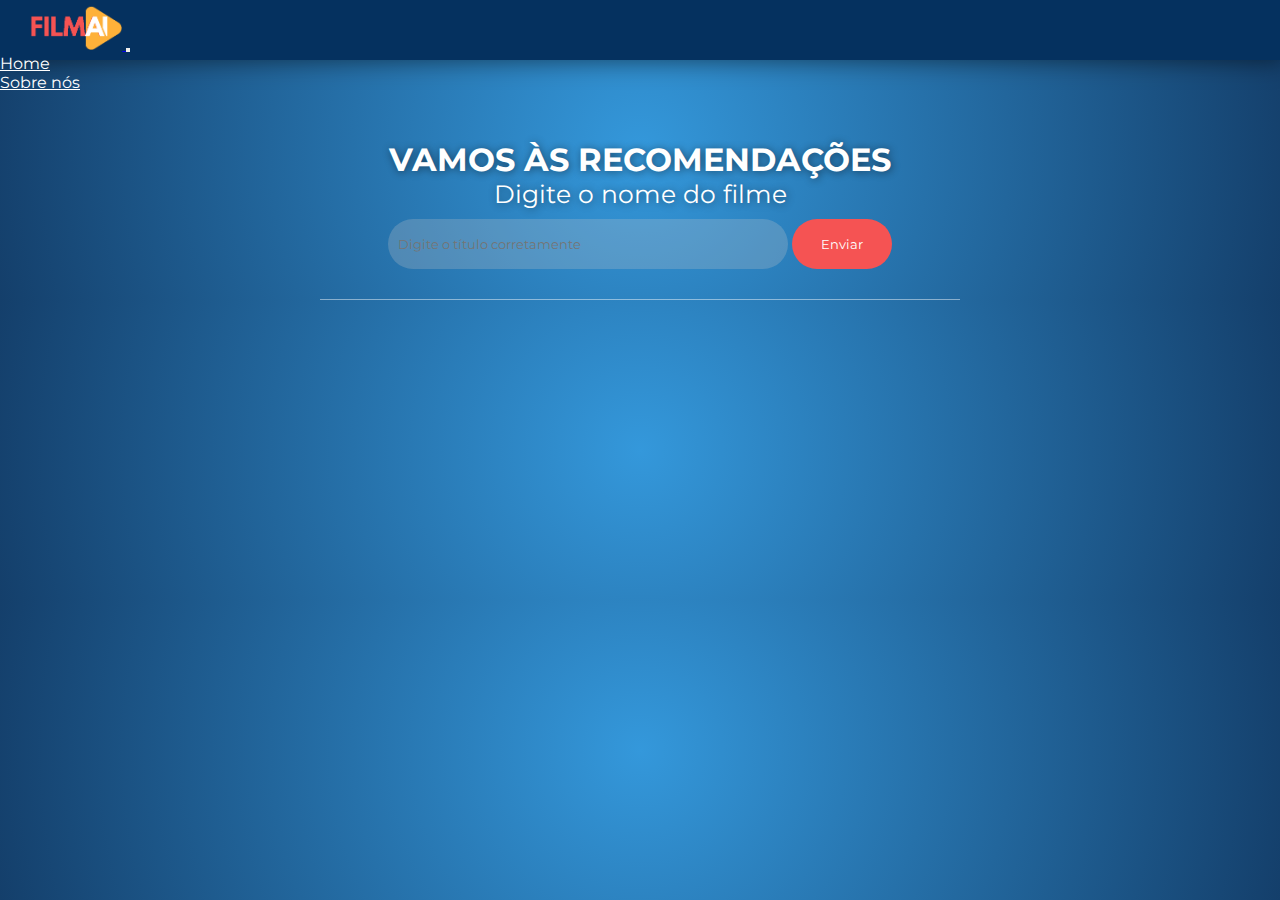
<file: result.html>
<!DOCTYPE html>
<html lang="pt-br">
<head>
    <meta charset="UTF-8">
    <meta name="viewport" content="width=h2, initial-scale=1.0">
    <title>filmAi - pesquisa</title>
    <link rel="stylesheet" href="">
    <link rel="stylesheet" href="pg.css">
    <link rel="shortcut icon" type="imagex/png" href="/img/fa-removebg-preview (1).ico">
    <link href="https://cdn.jsdelivr.net/npm/bootstrap@5.3.2/dist/css/bootstrap.min.css" rel="stylesheet" integrity="sha384-T3c6CoIi6uLrA9TneNEoa7RxnatzjcDSCmG1MXxSR1GAsXEV/Dwwykc2MPK8M2HN" crossorigin="anonymous">
    <link rel="stylesheet" href="style.css">
</head>
<header>
  <nav class="navbar navbar-expand-lg fixed-top" id="navbar">
    <div class="container">
      <a class="navbar-brand" href="#"> <img id="logo" src="/img/a__1_-removebg-preview.png" alt=""> </a>

      <button class="navbar-toggler" type="button" data-bs-toggle="collapse" data-bs-target="#navbarNav" aria-controls="navbarNav" aria-expanded="false" aria-label="Toggle navigation">
        <span class="navbar-toggler-icon"></span>
      </button>

      <div class="collapse navbar-collapse" id="navbarNav">
        <ul class="navbar-nav ms-auto">
          <li class="nav-item">
            <a id="link" class="nav-link" aria-current="page" href="#">Home</a>
          </li>

          <li class="nav-item">
            <a id="link" class="nav-link" href="#">Sobre nós</a>
          </li>
        </ul>
      </div>
    </div>
  </nav>
</header>
<body id = "corpo">
    <h1> VAMOS ÀS RECOMENDAÇÕES </h1>
    <form id = "form1" action="teste.php" method="GET">
        <label id="formText" for="">Digite o nome do filme</label>
        <input type="text" name="query" id="query" placeholder="Digite o título corretamente">
        <input id="botaoEnviar" type="submit" value="Enviar">
    </form>
    <div id="linha"></div>

    <div class = "container-fluid" id= "resultados">
      <div class="row">
        <div id="c0" class="col-md-12"> <p> </p></div>
        <div id="c1" class="col-md-4">
          <p> </p>
        </div>
        <div id="c2" class="col-md-4">
          <p> </p>
        </div>
        <div id="c3" class="col-md-4">
          <p> </p>
        </div>
      </div>
    </div>
   
    <script src="api-backend.js"></script>
    <script src="https://cdn.jsdelivr.net/npm/bootstrap@5.3.2/dist/js/bootstrap.bundle.min.js" integrity="sha384-C6RzsynM9kWDrMNeT87bh95OGNyZPhcTNXj1NW7RuBCsyN/o0jlpcV8Qyq46cDfL" crossorigin="anonymous"></script>
    
</body>
</html>
</file>
<file: pg.css>
/* CSS DA HOMEPAGE */
@import url('https://fonts.googleapis.com/css2?family=Montserrat:wght@500;700;800&display=swap');
@import url('https://fonts.googleapis.com/css2?family=League+Spartan:wght@500;700&display=swap');
* {
  margin: 0;
  padding: 0;
  box-sizing: border-box;
  font-family: 'Montserrat', sans-serif;

}

body {
  font-family: 'Montserrat', sans-serif;
}

.navbar {
  background-color: #05315F;
  height: 60px;
  position: sticky;
  top: 0;
  z-index: 10;
  box-shadow: 6px 4px 25px -3px rgba(0,0,0,0.50);
}

#logo {
  height: 50px;
  padding-left: 30px;
  padding-top: 5px;
}

#link {
  color: #fff;
}

#link:hover{
  color: #FEB139;
}
/* SEÇÃO DO BANNER */

.banner img {
  max-width: 100%;
  height: auto;
  object-fit: cover;
}

.banner .content {
  position: absolute;
  top: 50%;
  left: 50%;
  transform: translate(-50%, -50%);
  color: #fff; /* Cor do texto e botão */
  text-align: center;
}

.banner h1 {
  font-size: 100px;
  margin: 0;
  font-family: 'Montserrat', sans-serif;
  font-weight: 800;
  line-height: 1;
  text-shadow: px 1px 8px rgba(0, 0, 0, 0.068);
}

.banner p {
  font-family: 'Montserrat', sans-serif;  font-size: 18px;
  font-weight: 500;
  color: #ffffff4b;
}

.banner p:hover{
  color: #fff;
  font-weight: 700;
  transition: 0.8ms;
}

.banner button {
  box-shadow: 6px 4px 25px -3px rgba(0,0,0,0.80);
  background-color: #F55353; /* Cor de fundo do botão */
  color: #fff; /* Cor do texto do botão */
  padding: 10px 20px;
  border: none;
  border-radius: 30px;
  cursor: pointer;
  font-size: 14px;
}

.banner button:hover{
  background: #831c1c;
}

/* ondas */
#wave{
  position: absolute;
  bottom: 0;
  left: 0;
  top: 60%;
  width: 100%;
  z-index: 2;
}

#part1 {
  padding: 50px 0;
  position: relative;
}

#img-sobre {
  position: absolute;
  width: 720px;
  top: 80%;
  left: 30%;
  transform: translate(-50%, -50%); 
  height: auto;
  display: block;
  margin: 0 auto;
  z-index: 2;
}

#marca {
  font-family: 'Montserrat', sans-serif;  font-weight: 600;
  color: #fff;
  text-align: center;
  position: absolute;
  top: 5%; /* Ajuste a porcentagem conforme necessário */
  left: 65%; /* Ajuste a porcentagem conforme necessário */
  transform: translate(-50%, -50%)
  font-size: 30px;
  font-weight: 600;
  margin-top: 20px;
  z-index: 2; }

#text{
  z-index: 2;
}

#descricao {
  color: #fff;
  font-size: 20px;
  text-align: center;
  margin-top: 20px;
  z-index: 2;
}
main{
  height: 700px;
  background-color:  #143F6B;
}

footer {
  background-color: #8ebdec;
  height: 280px;
}
</file>
<file: style.css>
/* CSS DA TELA DE RESULTADOS */
@import url('https://fonts.googleapis.com/css2?family=League+Spartan:wght@500;700&display=swap');
@import url('https://fonts.googleapis.com/css2?family=Montserrat:wght@500;700;800&display=swap');


* {
    margin: 0;
    padding: 0;
    box-sizing: border-box;
    font-family: 'Montserrat', sans-serif;
  }

  body{
    background: radial-gradient(circle, #3498db, #143F6B);
  }

  h1{
    margin-top: 80px;
    text-align: center;
    color: #fff;
    font-family: 'Montserrat', sans-serif;
    font-weight: 700;
    text-shadow: 1px 1px 8px rgba(0, 0, 0, 0.486);

  }
  #form1{
    color: #fff;
    text-align: center;
    margin: 0 auto;
  }

  #formText{
    text-shadow: 1px 1px 8px rgba(0, 0, 0, 0.48);
    font-size: 25px;
  }
  label {
    display: block;
    margin-bottom: 10px;
  }

  input[type="text"] {
    width: 100%;
    margin-bottom: 10px;
  }

  #linha{
    width: 50%; 
    margin: 0 auto;
    margin-top: 20px;
    height: 1px;
    background-color: #ffffff77;
    }

  #query{
    border-radius: 30px;
    width: 400px;
    height: 50px;
    border-style: none;
    background-color: rgba(206, 203, 203, 0.247);
    padding: 10px;
  }

  #botaoEnviar{
    background-color: #F55353;
    width: 100px;
    height: 50px;
    border-radius: 30px;
    border-style: none;
    color: #fff;
    left: 50%;
  }
#results{
    width: 100%;
    color: rgb(0, 0, 0);
    text-align: center;
}
#c1{
    background-color: rgb(26, 103, 170);

}

#c2{
    background-color: rgb(233, 167, 44);
}
#c3{
    background-color: rgb(107, 182, 233);
}
</file>
